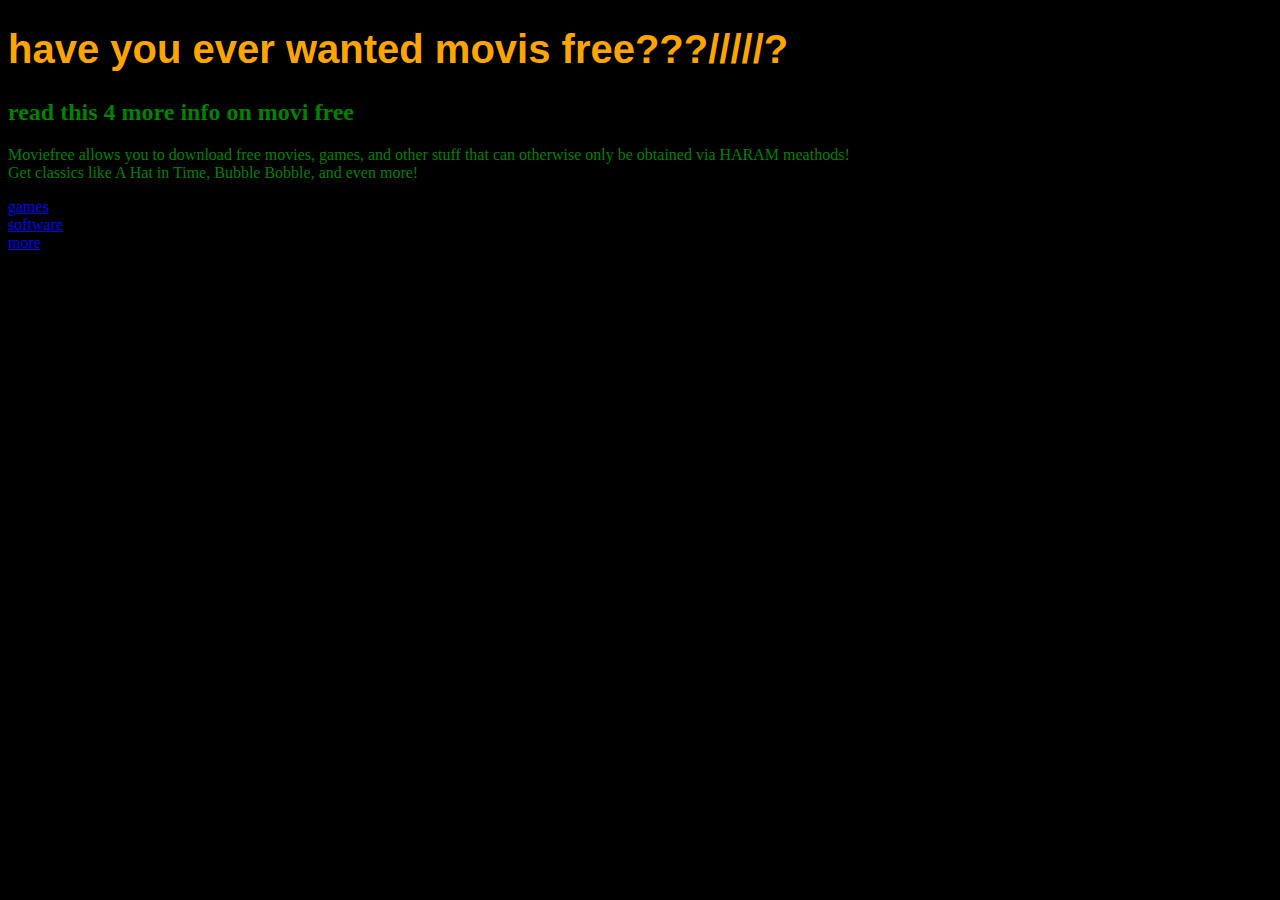
<file: index.html>
<!DOCTYPE html>
<html>
  <head>
    <meta charset="UTF-8">
    <meta name="viewport" content="width=device-width, initial-scale=1.0">
    <title>moviefree.com</title>
    <link href="style.css" rel="stylesheet" type="text/css" media="all">
  </head>
  <body>
   <h1>have you ever wanted movis free???/////?</h1>
   <h2>read this 4 more info on movi free</h2>
   <p>Moviefree allows you to download free movies, games, and other stuff that can otherwise only be obtained via HARAM meathods!<br>Get classics like A Hat in Time, Bubble Bobble, and even more!</p>
   <a href="games.html">games</a><br><a href="software.html">software</a><br><a href="more.html">more</a>
  </body>
</html>

<!-- Zdrwiiu's Windows rates 
Windows 1.01: Meh, the first version. It can do alot more than it gets credit for though.
Windows 2.03: Windows 1.01 but better.
Windows 3.0: Just use Windows 3.1
Windows 3.0 MME: Just use Windows 3.1
Windows 3.1: Last english version to run on top of MS-DOS rather than Windows DOS of the Windows 9x versions, pretty decent.
Windows 3.2: Same as 3.1, but in chinese.
Windows 95: Introduces Windows Explorer, it runs pretty well for an MS-DOS based system.
WIndows 98: IE intergreation brings it down, but its good as long as you remove IE via either Redtoast or 98Lite.
Windows 98 FE: HAHHAHAHAHAHAHAHAHAHAHAHHA
Windows 2000: Probobly the best version of Windows.
Windows ME: Windows 98, but with a Windows 2000 "transformation pack" built in.
Windows XP: HAHAHAHHAHAHAHAHAHAH
Windows Vista: Its great, but for general use...just use Windows 7.
Windows 7: Last great version of Windows, also the last to have an actual start menu.
Windows 8.0: Just use 8.1
Windows 8.1: Decent enough, but it can take some getting used to.
Windows 10: HORRID DRIVING!!!!!!!!!!!/Dumpster fire -->
</file>
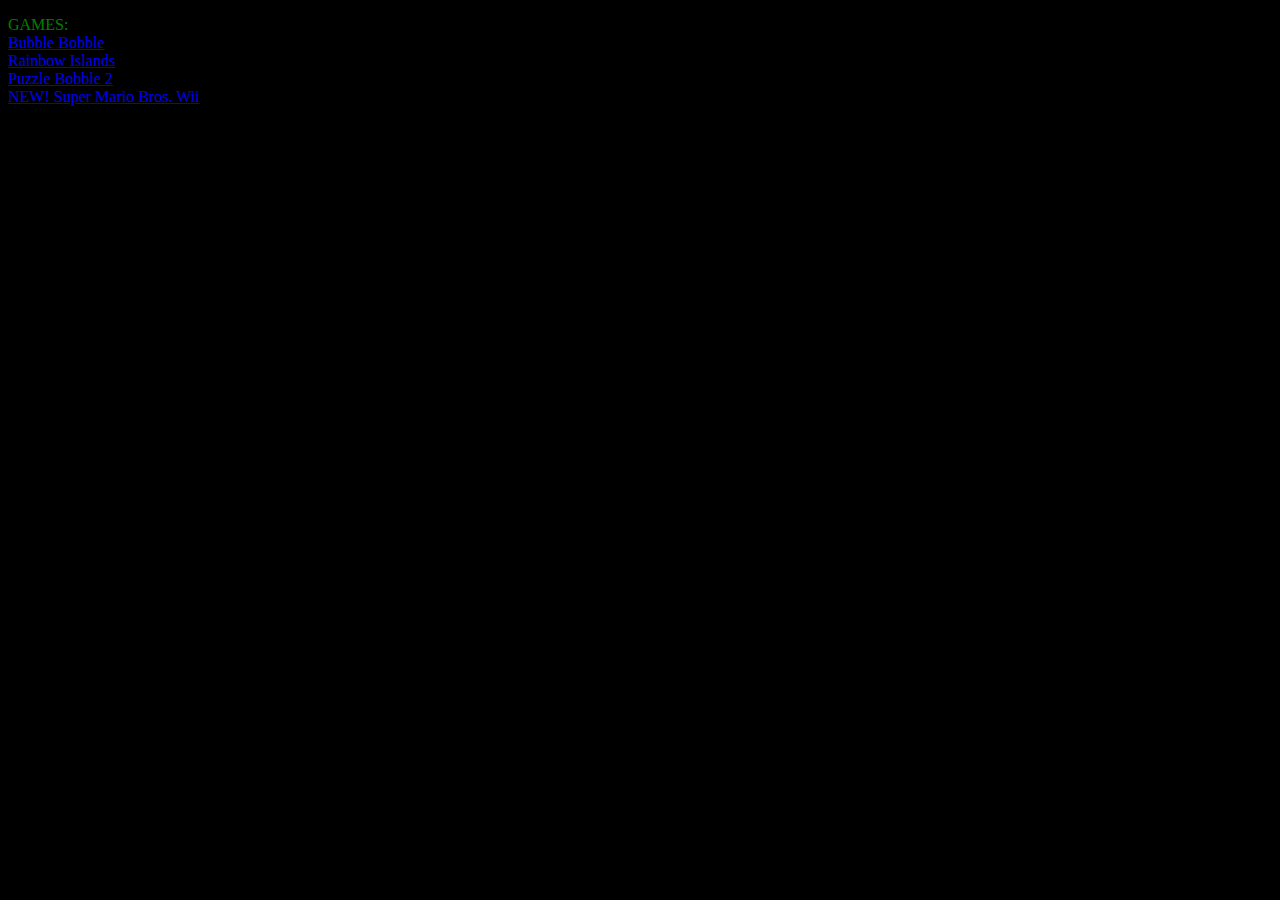
<file: games.html>
<!DOCTYPE html PUBLIC "-//W3C//DTD HTML 4.01 Transitional//EN" "http://www.w3.org/TR/html4/loose.dtd">
<html>
  <head>
    <meta charset="UTF-8">
    <meta name="viewport" content="width=device-width, initial-scale=1.0">
    <title>moviefree.com</title>
    <link href="style.css" rel="stylesheet" type="text/css" media="all">
  </head>
  <body>
    <p>GAMES:<br>
      <a href="https://www.planetemu.net/rom/mame-roms/bublbobl">Bubble Bobble</a><br>
      <a href="https://www.planetemu.net/rom/mame-roms/rbisland">Rainbow Islands</a><br>
      <a href="https://www.planetemu.net/rom/mame-roms/pbobble2">Puzzle Bobble 2</a><br>
      <a href="https://vimm.net/vault/17874">NEW! Super Mario Bros. Wii</a><br></p>
  </body>
</html>
</file>
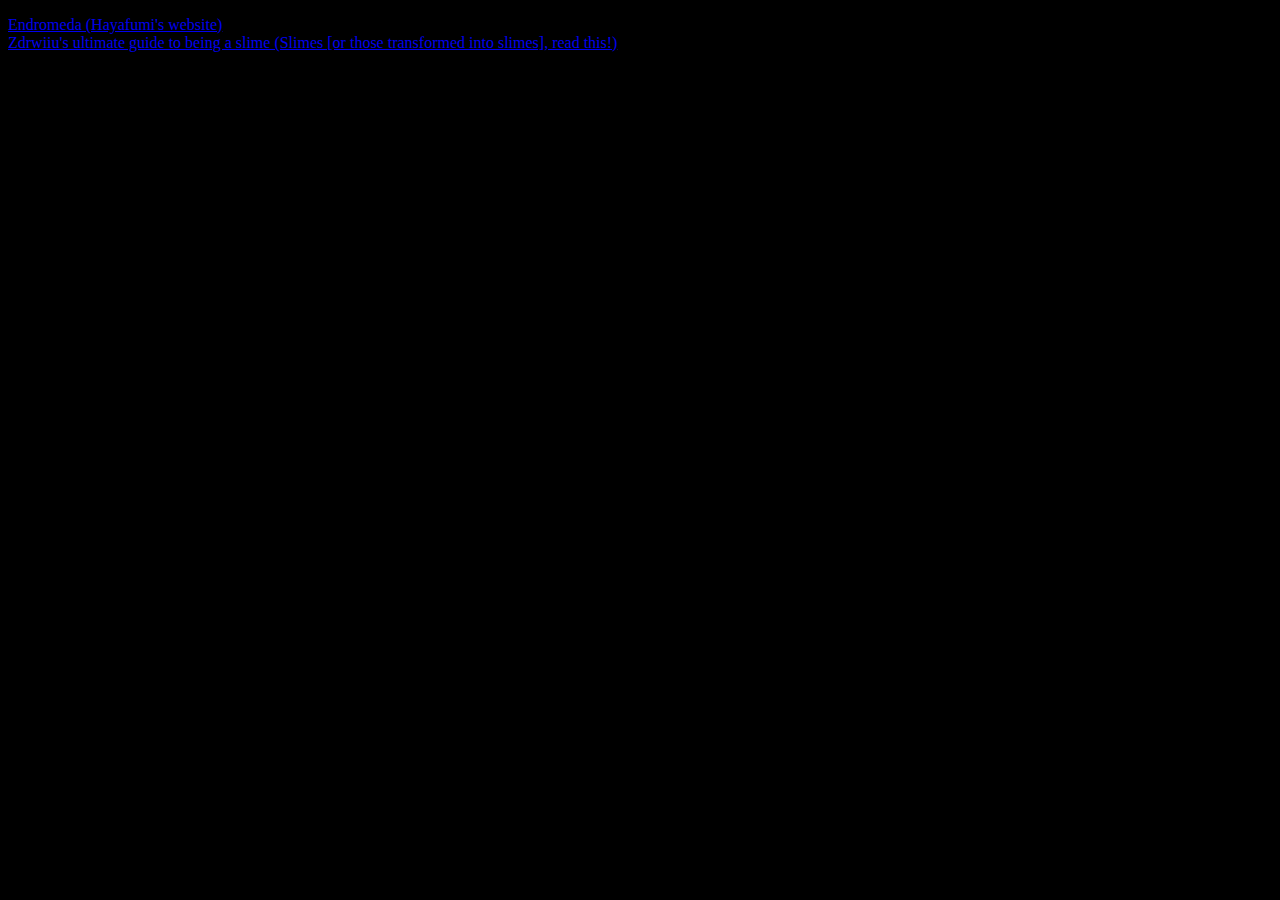
<file: more.html>
<!DOCTYPE html PUBLIC "-//W3C//DTD HTML 4.01 Transitional//EN" "http://www.w3.org/TR/html4/loose.dtd">
<html>
  <head>
    <meta charset="UTF-8">
    <meta name="viewport" content="width=device-width, initial-scale=1.0">
    <title>moviefree.com</title>
    <link href="style.css" rel="stylesheet" type="text/css" media="all">
  </head>
  <body>
    <p><a href="https://endromeda.neocities.org/index.html">Endromeda
        (Hayafumi's website)</a><br>
      <a href="/slime/page1.html">Zdrwiiu's ultimate guide to being
        a slime (Slimes [or those transformed into slimes], read this!)</a> </p>
  </body>
</html>
</file>
<file: style.css>
/* i have a super huge private part */

body {
  background-color: black;
  color: green;
  font-family: Comic Sans MS;
}

h1 {
	font-family: Arial;
	font-size: 40px;
	font-weight: bold;
	color: orange;
}
</file>
